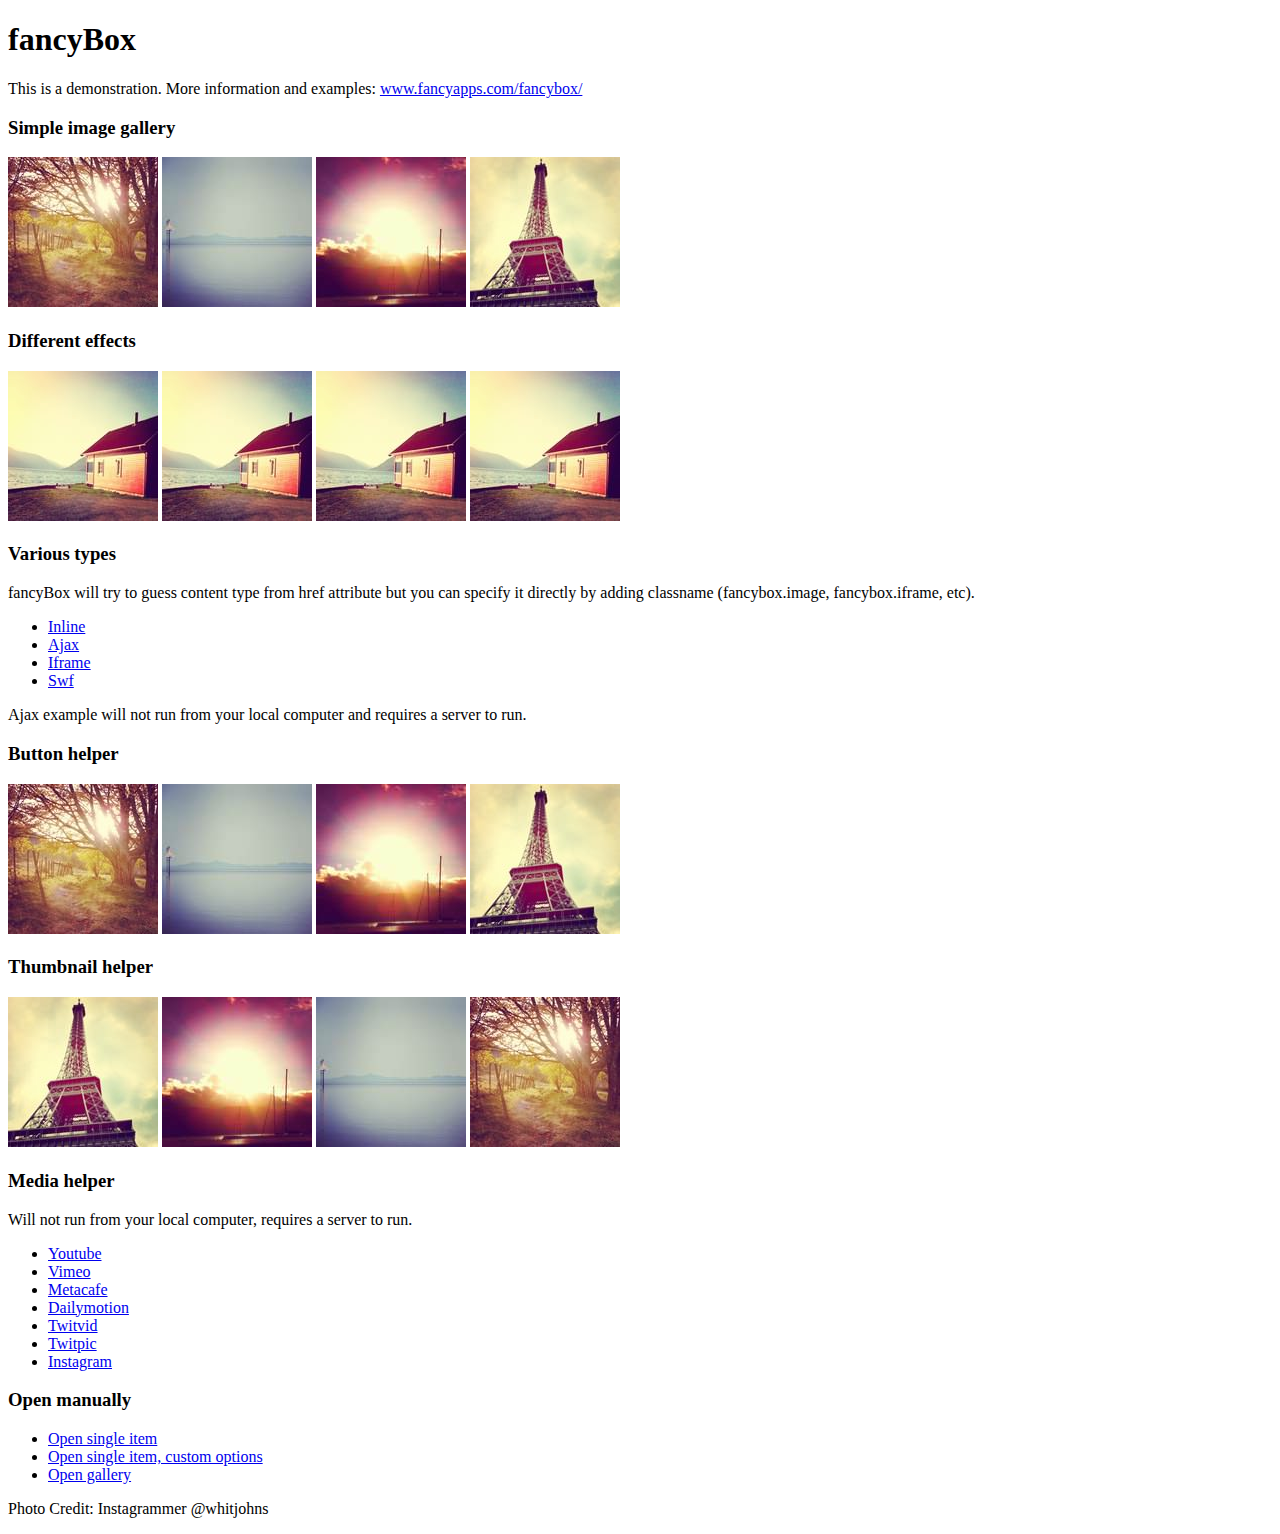
<file: webapp/WEB-INF/assets/plugins/fancybox/demo/index.html>
<!DOCTYPE html>
<html>
<head>
	<title>fancyBox - Fancy jQuery Lightbox Alternative | Demonstration</title>
	<meta http-equiv="Content-Type" content="text/html; charset=UTF-8" />

	<!-- Add jQuery library -->
	<script type="text/javascript" src="../lib/jquery-1.8.2.min.js"></script>

	<!-- Add mousewheel plugin (this is optional) -->
	<script type="text/javascript" src="../lib/jquery.mousewheel-3.0.6.pack.js"></script>

	<!-- Add fancyBox main JS and CSS files -->
	<script type="text/javascript" src="../source/jquery.fancybox.js?v=2.1.3"></script>
	<link rel="stylesheet" type="text/css" href="../source/jquery.fancybox.css?v=2.1.2" media="screen" />

	<!-- Add Button helper (this is optional) -->
	<link rel="stylesheet" type="text/css" href="../source/helpers/jquery.fancybox-buttons.css?v=1.0.5" />
	<script type="text/javascript" src="../source/helpers/jquery.fancybox-buttons.js?v=1.0.5"></script>

	<!-- Add Thumbnail helper (this is optional) -->
	<link rel="stylesheet" type="text/css" href="../source/helpers/jquery.fancybox-thumbs.css?v=1.0.7" />
	<script type="text/javascript" src="../source/helpers/jquery.fancybox-thumbs.js?v=1.0.7"></script>

	<!-- Add Media helper (this is optional) -->
	<script type="text/javascript" src="../source/helpers/jquery.fancybox-media.js?v=1.0.5"></script>

	<script type="text/javascript">
		$(document).ready(function() {
			/*
			 *  Simple image gallery. Uses default settings
			 */

			$('.fancybox').fancybox();

			/*
			 *  Different effects
			 */

			// Change title type, overlay closing speed
			$(".fancybox-effects-a").fancybox({
				helpers: {
					title : {
						type : 'outside'
					},
					overlay : {
						speedOut : 0
					}
				}
			});

			// Disable opening and closing animations, change title type
			$(".fancybox-effects-b").fancybox({
				openEffect  : 'none',
				closeEffect	: 'none',

				helpers : {
					title : {
						type : 'over'
					}
				}
			});

			// Set custom style, close if clicked, change title type and overlay color
			$(".fancybox-effects-c").fancybox({
				wrapCSS    : 'fancybox-custom',
				closeClick : true,

				openEffect : 'none',

				helpers : {
					title : {
						type : 'inside'
					},
					overlay : {
						css : {
							'background' : 'rgba(238,238,238,0.85)'
						}
					}
				}
			});

			// Remove padding, set opening and closing animations, close if clicked and disable overlay
			$(".fancybox-effects-d").fancybox({
				padding: 0,

				openEffect : 'elastic',
				openSpeed  : 150,

				closeEffect : 'elastic',
				closeSpeed  : 150,

				closeClick : true,

				helpers : {
					overlay : null
				}
			});

			/*
			 *  Button helper. Disable animations, hide close button, change title type and content
			 */

			$('.fancybox-buttons').fancybox({
				openEffect  : 'none',
				closeEffect : 'none',

				prevEffect : 'none',
				nextEffect : 'none',

				closeBtn  : false,

				helpers : {
					title : {
						type : 'inside'
					},
					buttons	: {}
				},

				afterLoad : function() {
					this.title = 'Image ' + (this.index + 1) + ' of ' + this.group.length + (this.title ? ' - ' + this.title : '');
				}
			});


			/*
			 *  Thumbnail helper. Disable animations, hide close button, arrows and slide to next gallery item if clicked
			 */

			$('.fancybox-thumbs').fancybox({
				prevEffect : 'none',
				nextEffect : 'none',

				closeBtn  : false,
				arrows    : false,
				nextClick : true,

				helpers : {
					thumbs : {
						width  : 50,
						height : 50
					}
				}
			});

			/*
			 *  Media helper. Group items, disable animations, hide arrows, enable media and button helpers.
			*/
			$('.fancybox-media')
				.attr('rel', 'media-gallery')
				.fancybox({
					openEffect : 'none',
					closeEffect : 'none',
					prevEffect : 'none',
					nextEffect : 'none',

					arrows : false,
					helpers : {
						media : {},
						buttons : {}
					}
				});

			/*
			 *  Open manually
			 */

			$("#fancybox-manual-a").click(function() {
				$.fancybox.open('1_b.jpg');
			});

			$("#fancybox-manual-b").click(function() {
				$.fancybox.open({
					href : 'iframe.html',
					type : 'iframe',
					padding : 5
				});
			});

			$("#fancybox-manual-c").click(function() {
				$.fancybox.open([
					{
						href : '1_b.jpg',
						title : 'My title'
					}, {
						href : '2_b.jpg',
						title : '2nd title'
					}, {
						href : '3_b.jpg'
					}
				], {
					helpers : {
						thumbs : {
							width: 75,
							height: 50
						}
					}
				});
			});


		});
	</script>
	<style type="text/css">
		.fancybox-custom .fancybox-skin {
			box-shadow: 0 0 50px #222;
		}
	</style>
</head>
<body>
	<h1>fancyBox</h1>

	<p>This is a demonstration. More information and examples: <a href="http://fancyapps.com/fancybox/">www.fancyapps.com/fancybox/</a></p>

	<h3>Simple image gallery</h3>
	<p>
		<a class="fancybox" href="1_b.jpg" data-fancybox-group="gallery" title="Lorem ipsum dolor sit amet"><img src="1_s.jpg" alt="" /></a>

		<a class="fancybox" href="2_b.jpg" data-fancybox-group="gallery" title="Etiam quis mi eu elit temp"><img src="2_s.jpg" alt="" /></a>

		<a class="fancybox" href="3_b.jpg" data-fancybox-group="gallery" title="Cras neque mi, semper leon"><img src="3_s.jpg" alt="" /></a>

		<a class="fancybox" href="4_b.jpg" data-fancybox-group="gallery" title="Sed vel sapien vel sem uno"><img src="4_s.jpg" alt="" /></a>
	</p>

	<h3>Different effects</h3>
	<p>
		<a class="fancybox-effects-a" href="5_b.jpg" title="Lorem ipsum dolor sit amet, consectetur adipiscing elit"><img src="5_s.jpg" alt="" /></a>

		<a class="fancybox-effects-b" href="5_b.jpg" title="Lorem ipsum dolor sit amet, consectetur adipiscing elit"><img src="5_s.jpg" alt="" /></a>

		<a class="fancybox-effects-c" href="5_b.jpg" title="Lorem ipsum dolor sit amet, consectetur adipiscing elit"><img src="5_s.jpg" alt="" /></a>

		<a class="fancybox-effects-d" href="5_b.jpg" title="Lorem ipsum dolor sit amet, consectetur adipiscing elit"><img src="5_s.jpg" alt="" /></a>
	</p>

	<h3>Various types</h3>
	<p>
		fancyBox will try to guess content type from href attribute but you can specify it directly by adding classname (fancybox.image, fancybox.iframe, etc).
	</p>
	<ul>
		<li><a class="fancybox" href="#inline1" title="Lorem ipsum dolor sit amet">Inline</a></li>
		<li><a class="fancybox fancybox.ajax" href="ajax.txt">Ajax</a></li>
		<li><a class="fancybox fancybox.iframe" href="iframe.html">Iframe</a></li>
		<li><a class="fancybox" href="http://www.adobe.com/jp/events/cs3_web_edition_tour/swfs/perform.swf">Swf</a></li>
	</ul>

	<div id="inline1" style="width:400px;display: none;">
		<h3>Etiam quis mi eu elit</h3>
		<p>
			Lorem ipsum dolor sit amet, consectetur adipiscing elit. Etiam quis mi eu elit tempor facilisis id et neque. Nulla sit amet sem sapien. Vestibulum imperdiet porta ante ac ornare. Nulla et lorem eu nibh adipiscing ultricies nec at lacus. Cras laoreet ultricies sem, at blandit mi eleifend aliquam. Nunc enim ipsum, vehicula non pretium varius, cursus ac tortor. Vivamus fringilla congue laoreet. Quisque ultrices sodales orci, quis rhoncus justo auctor in. Phasellus dui eros, bibendum eu feugiat ornare, faucibus eu mi. Nunc aliquet tempus sem, id aliquam diam varius ac. Maecenas nisl nunc, molestie vitae eleifend vel, iaculis sed magna. Aenean tempus lacus vitae orci posuere porttitor eget non felis. Donec lectus elit, aliquam nec eleifend sit amet, vestibulum sed nunc.
		</p>
	</div>

	<p>
		Ajax example will not run from your local computer and requires a server to run.
	</p>

	<h3>Button helper</h3>
	<p>
		<a class="fancybox-buttons" data-fancybox-group="button" href="1_b.jpg"><img src="1_s.jpg" alt="" /></a>

		<a class="fancybox-buttons" data-fancybox-group="button" href="2_b.jpg"><img src="2_s.jpg" alt="" /></a>

		<a class="fancybox-buttons" data-fancybox-group="button" href="3_b.jpg"><img src="3_s.jpg" alt="" /></a>

		<a class="fancybox-buttons" data-fancybox-group="button" href="4_b.jpg"><img src="4_s.jpg" alt="" /></a>
	</p>

	<h3>Thumbnail helper</h3>
	<p>
		<a class="fancybox-thumbs" data-fancybox-group="thumb" href="4_b.jpg"><img src="4_s.jpg" alt="" /></a>

		<a class="fancybox-thumbs" data-fancybox-group="thumb" href="3_b.jpg"><img src="3_s.jpg" alt="" /></a>

		<a class="fancybox-thumbs" data-fancybox-group="thumb" href="2_b.jpg"><img src="2_s.jpg" alt="" /></a>

		<a class="fancybox-thumbs" data-fancybox-group="thumb" href="1_b.jpg"><img src="1_s.jpg" alt="" /></a>
	</p>

	<h3>Media helper</h3>
	<p>
		Will not run from your local computer, requires a server to run.
	</p>

	<ul>
		<li><a class="fancybox-media" href="http://www.youtube.com/watch?v=opj24KnzrWo">Youtube</a></li>
		<li><a class="fancybox-media" href="http://vimeo.com/25634903">Vimeo</a></li>
		<li><a class="fancybox-media" href="http://www.metacafe.com/watch/7635964/">Metacafe</a></li>
		<li><a class="fancybox-media" href="http://www.dailymotion.com/video/xoeylt_electric-guest-this-head-i-hold_music">Dailymotion</a></li>
		<li><a class="fancybox-media" href="http://twitvid.com/QY7MD">Twitvid</a></li>
		<li><a class="fancybox-media" href="http://twitpic.com/7p93st">Twitpic</a></li>
		<li><a class="fancybox-media" href="http://instagr.am/p/IejkuUGxQn">Instagram</a></li>
	</ul>

	<h3>Open manually</h3>
	<ul>
		<li><a id="fancybox-manual-a" href="javascript:;">Open single item</a></li>
		<li><a id="fancybox-manual-b" href="javascript:;">Open single item, custom options</a></li>
		<li><a id="fancybox-manual-c" href="javascript:;">Open gallery</a></li>
	</ul>

	<p>
		Photo Credit: Instagrammer @whitjohns
	</p>
</body>
</html>
</file>
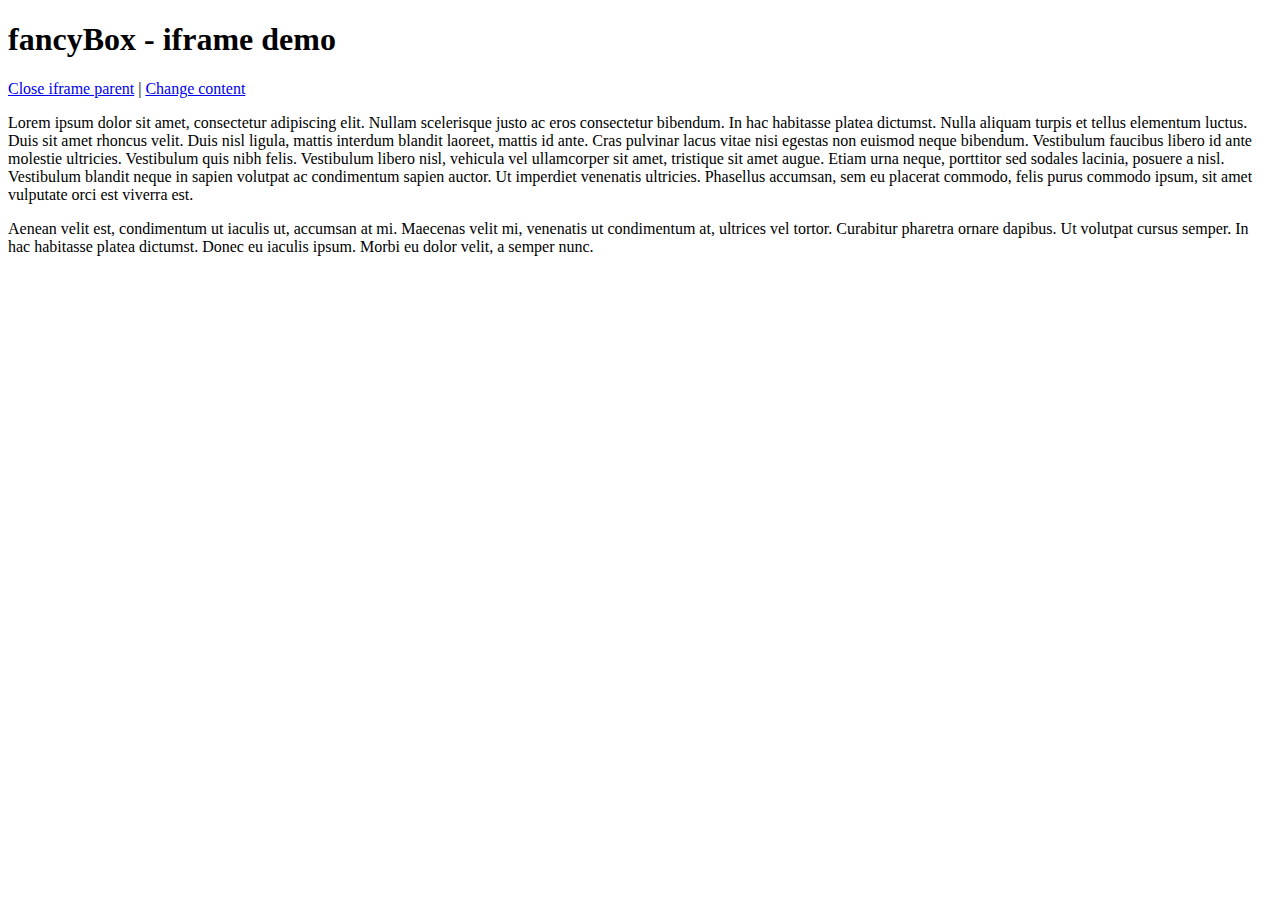
<file: webapp/WEB-INF/assets/plugins/fancybox/demo/iframe.html>
<!DOCTYPE html>
<html>
<head>
	<title>fancyBox - iframe demo</title>
	<meta http-equiv="Content-Type" content="text/html; charset=UTF-8" />
</head>
<body>
	<h1>fancyBox - iframe demo</h1>

	<p>
		<a href="javascript:parent.jQuery.fancybox.close();">Close iframe parent</a>

		|

		<a href="javascript:parent.jQuery.fancybox.open({href : '1_b.jpg', title : 'My title'});">Change content</a>
	</p>

	<p>
		Lorem ipsum dolor sit amet, consectetur adipiscing elit. Nullam scelerisque justo ac eros consectetur bibendum. In hac habitasse platea dictumst. Nulla aliquam turpis et tellus elementum luctus. Duis sit amet rhoncus velit. Duis nisl ligula, mattis interdum blandit laoreet, mattis id ante. Cras pulvinar lacus vitae nisi egestas non euismod neque bibendum. Vestibulum faucibus libero id ante molestie ultricies. Vestibulum quis nibh felis. Vestibulum libero nisl, vehicula vel ullamcorper sit amet, tristique sit amet augue. Etiam urna neque, porttitor sed sodales lacinia, posuere a nisl. Vestibulum blandit neque in sapien volutpat ac condimentum sapien auctor. Ut imperdiet venenatis ultricies. Phasellus accumsan, sem eu placerat commodo, felis purus commodo ipsum, sit amet vulputate orci est viverra est.
	</p>

	<p>
		Aenean velit est, condimentum ut iaculis ut, accumsan at mi. Maecenas velit mi, venenatis ut condimentum at, ultrices vel tortor. Curabitur pharetra ornare dapibus. Ut volutpat cursus semper. In hac habitasse platea dictumst. Donec eu iaculis ipsum. Morbi eu dolor velit, a semper nunc.
	</p>
</body>
</html>
</file>
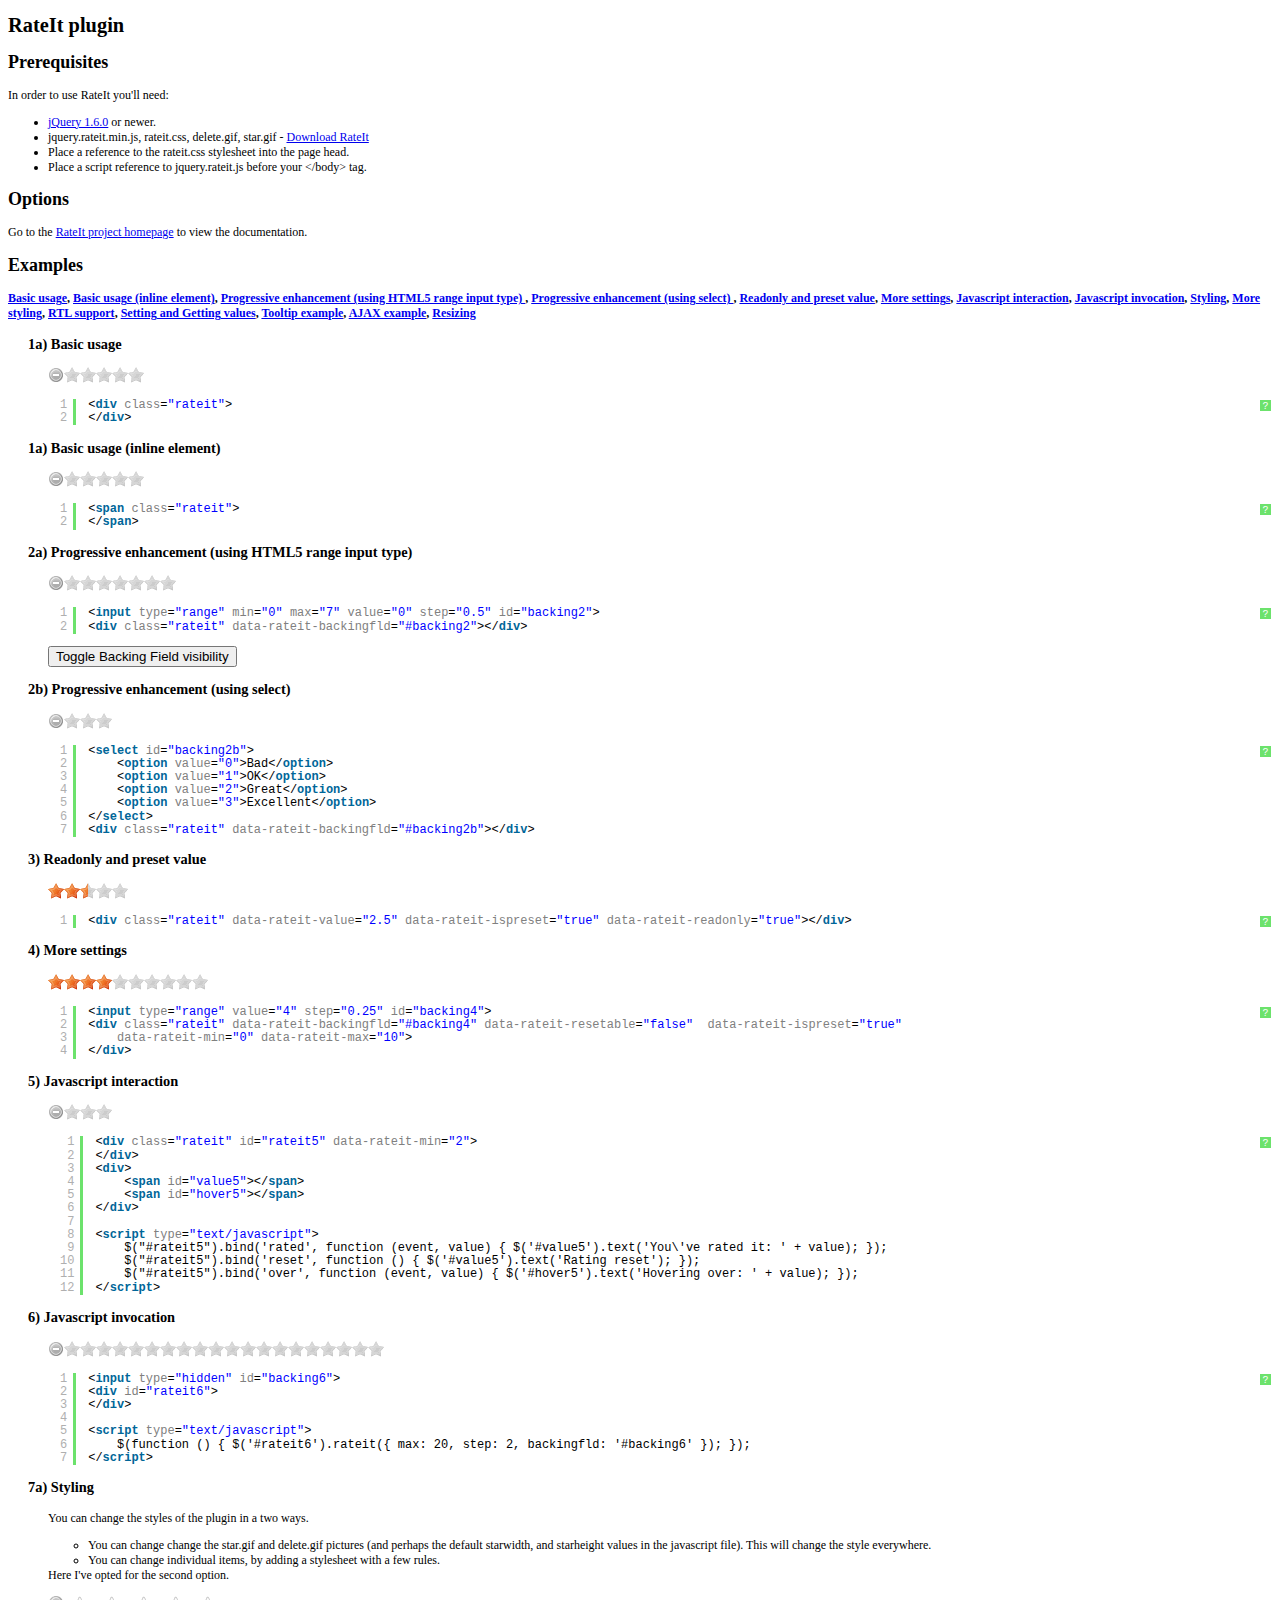
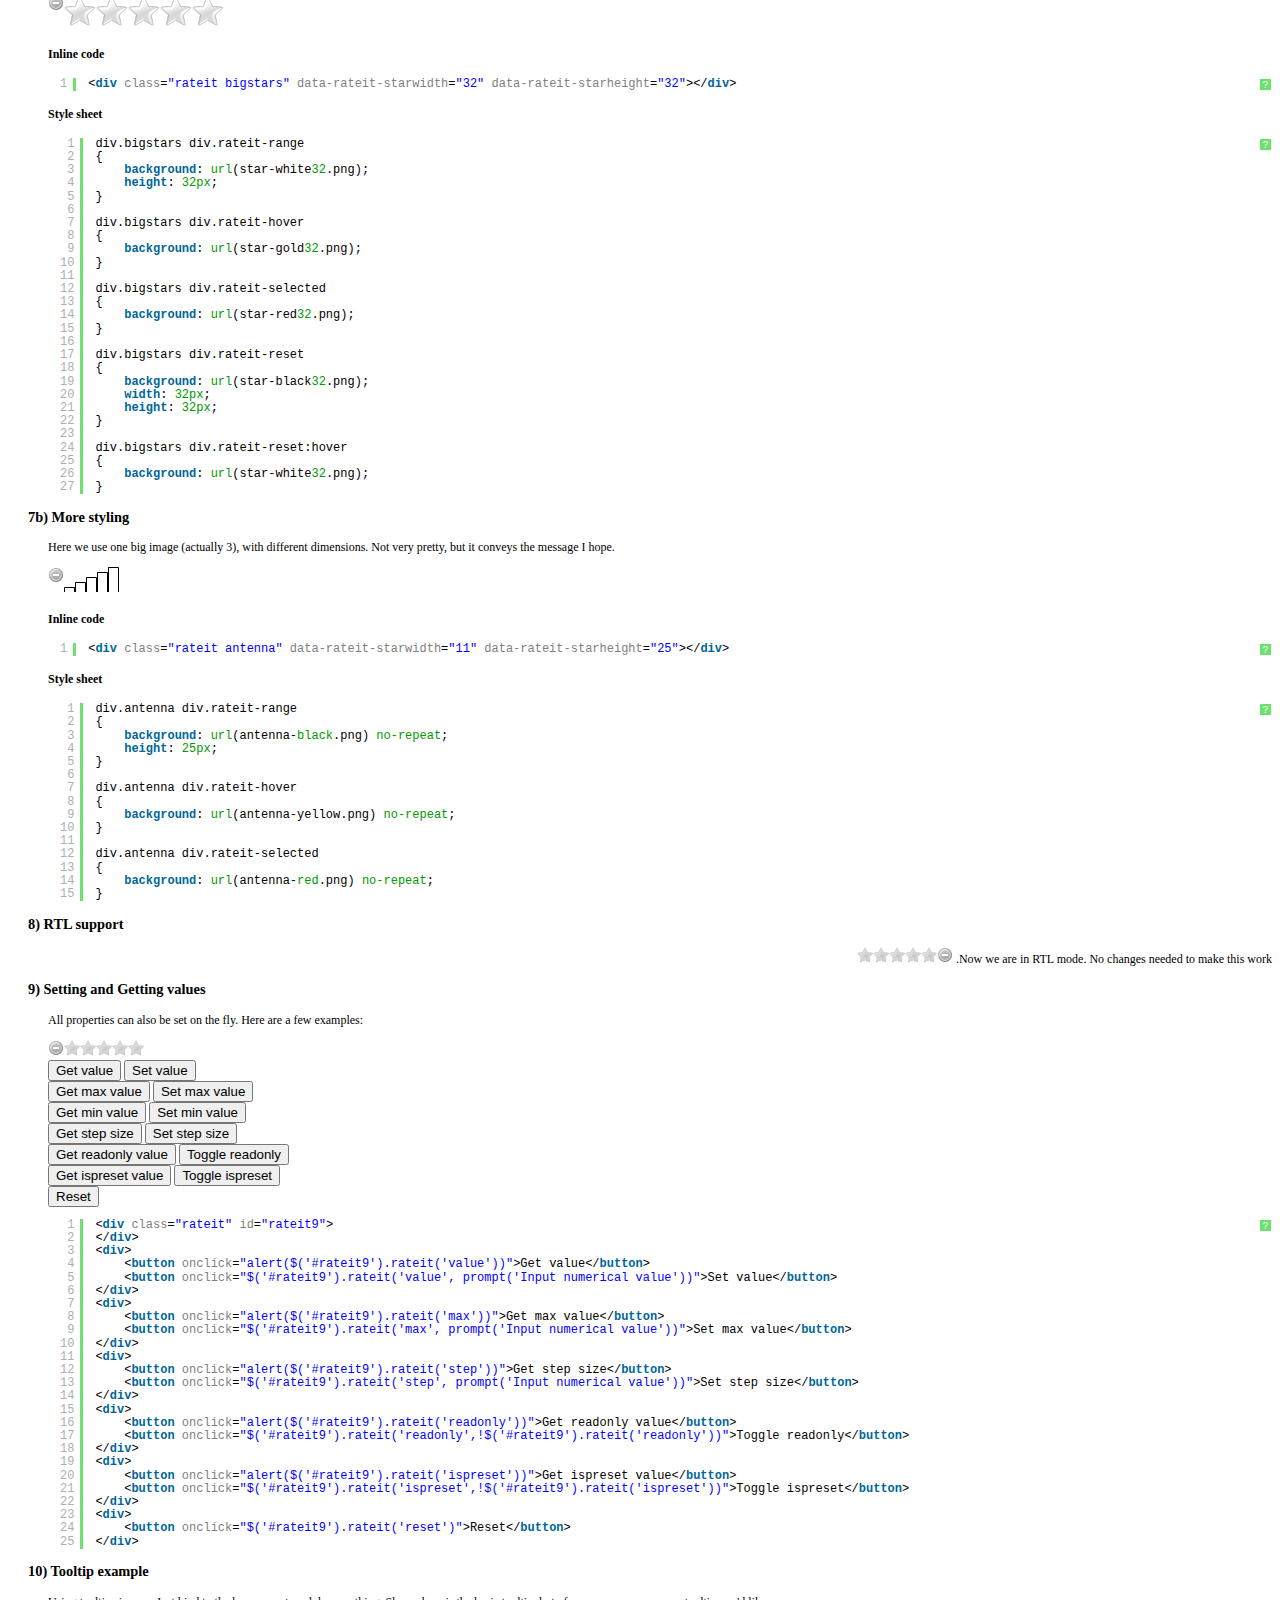
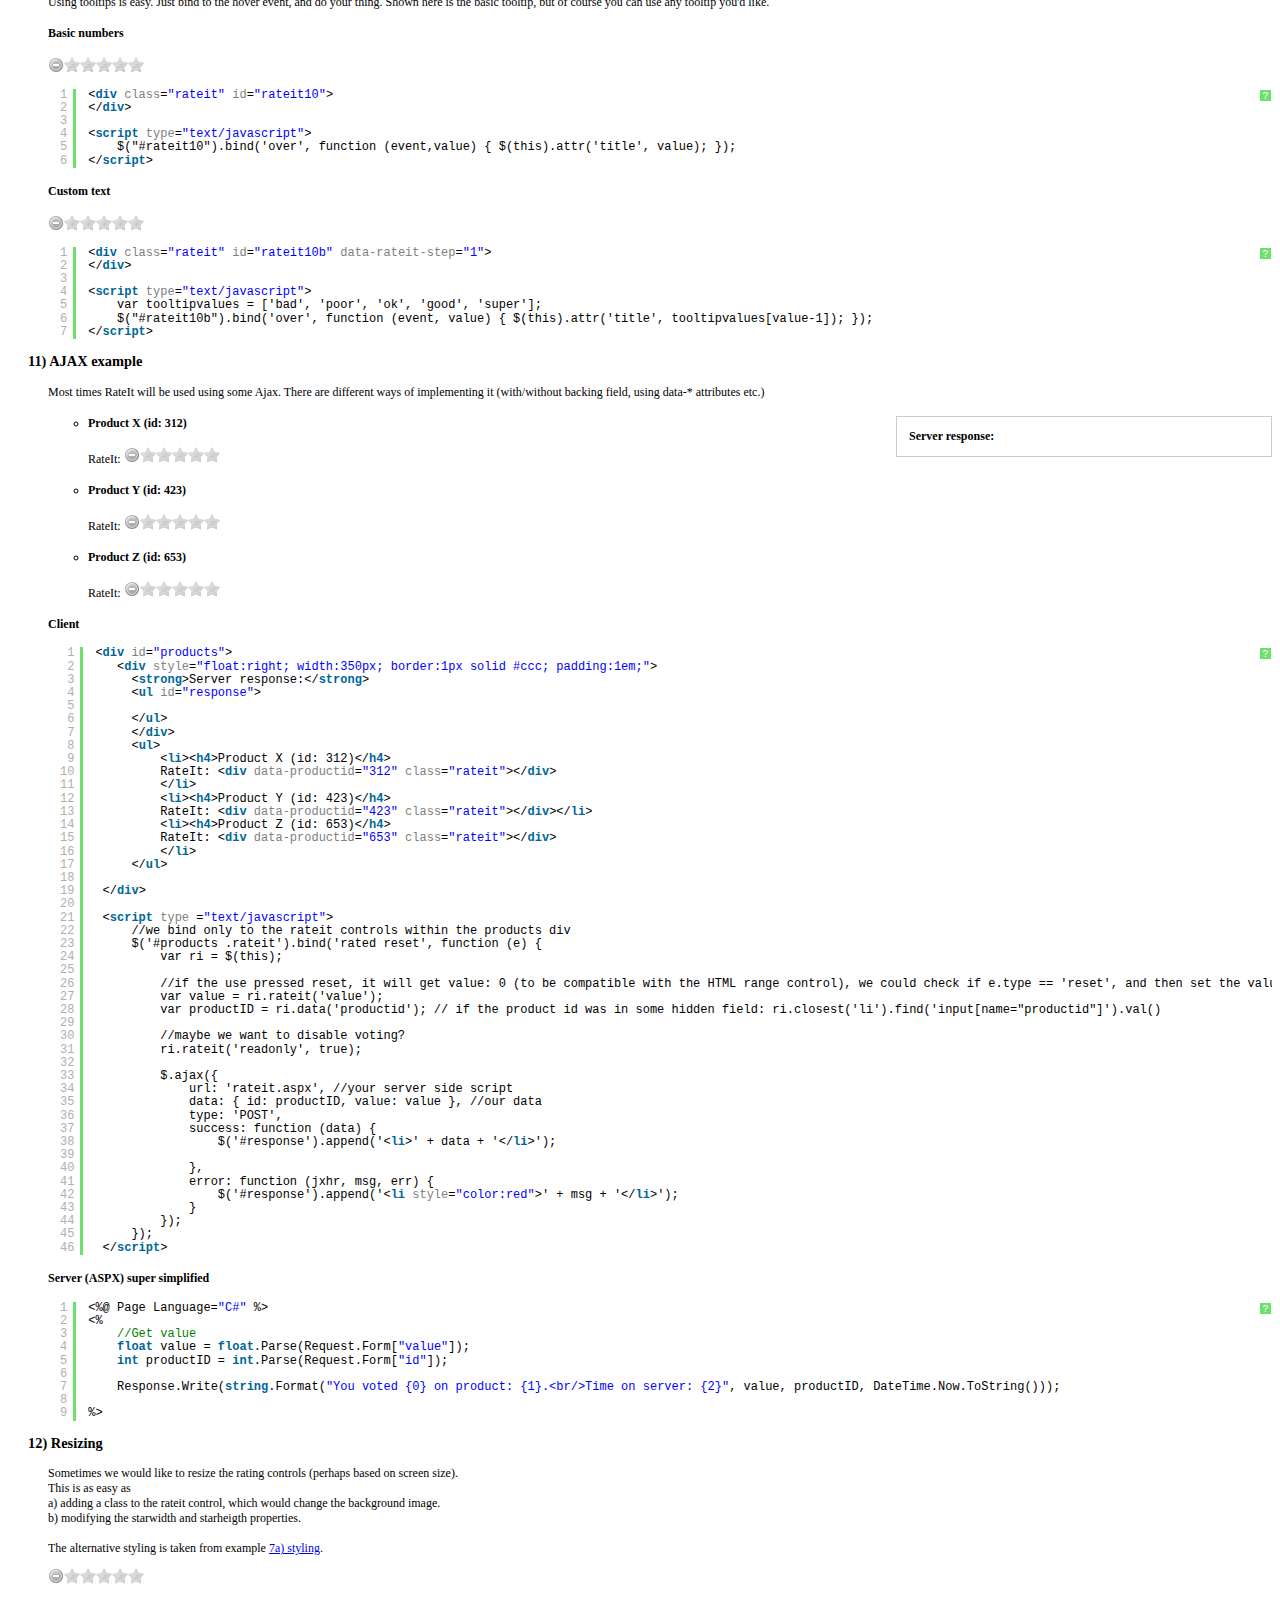
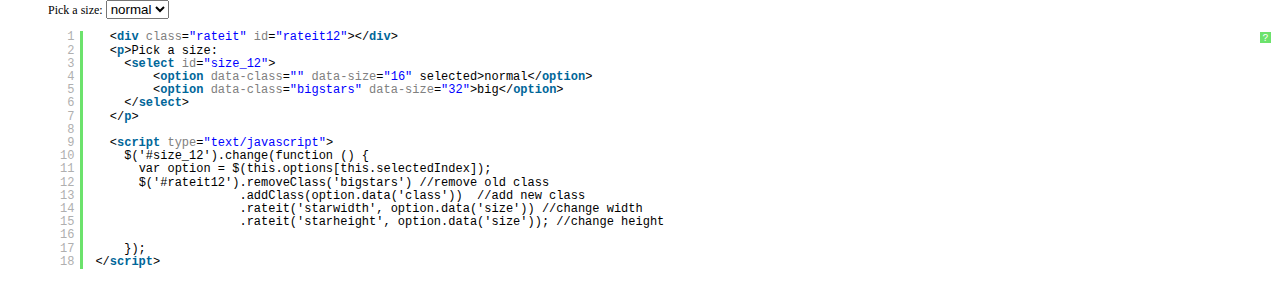
<file: webapp/WEB-INF/assets/plugins/rateit/example/example.htm>
<!DOCTYPE html>
<html>
<head>
    <title>RateIt</title>
    <link href="../src/rateit.css" rel="stylesheet" type="text/css">

    <script src="http://ajax.googleapis.com/ajax/libs/jquery/1.10.2/jquery.min.js" type="text/javascript"></script>

    <style>
        body
        {
            font-family: Tahoma;
            font-size: 12px;
        }
        h1
        {
            font-size: 1.7em;
        }
        h2
        {
            font-size: 1.5em;
        }
        h3
        {
            font-size: 1.2em;
        }
        ul.nostyle
        {
            list-style: none;
        }
        ul.nostyle h3
        {
            margin-left: -20px;
        }
    </style>
    <!-- alternative styles -->
    <link href="content/bigstars.css" rel="stylesheet" type="text/css">
    <link href="content/antenna.css" rel="stylesheet" type="text/css">
    <!-- syntax highlighter -->
    <link href="sh/shCore.css" rel="stylesheet" type="text/css">
    <link href="sh/shCoreDefault.css" rel="stylesheet" type="text/css">
</head>
<body>
    <h1>
        RateIt plugin</h1>
    <h2>
        Prerequisites</h2>
    <p>
        In order to use RateIt you'll need:
        <ul>
            <li><a target="_blank" href="http://www.jquery.com">jQuery 1.6.0</a> or newer.</li>
            <li>jquery.rateit.min.js, rateit.css, delete.gif, star.gif - <a href="http://rateit.codeplex.com/releases">
                Download RateIt</a></li>
            <li>Place a reference to the rateit.css stylesheet into the page head.</li>
            <li>Place a script reference to jquery.rateit.js before your &lt;/body&gt; tag.
            </li>
        </ul>
    </p>
    <h2>
        Options</h2>
    Go to the <a href="http://rateit.codeplex.com">RateIt project homepage</a> to view
    the documentation.
    <h2>
        Examples</h2>
    <div style="font-weight: bold">
        <span id="toc"></span>
    </div>
    <ul class="nostyle" id="examples">
        <li id="ex_a1">
            <h3>
                1a) Basic usage</h3>
            <div class="rateit">
            </div>
            <pre class="brush: xml">
            &lt;div class="rateit">
            &lt;/div>
            </pre>
        </li>
          <li id="ex_1b">
            <h3>
                1a) Basic usage (inline element)</h3>
            <span class="rateit">
            </span>
            <pre class="brush: xml">
            &lt;span class="rateit">
            &lt;/span>
            </pre>
        </li>
        <li id="ex_2a">
            <h3>
                2a) Progressive enhancement (using HTML5 range input type)
            </h3>
            <input type="range" min="0" max="7" value="0" step="0.5" id="backing2">
            <div class="rateit" data-rateit-backingfld="#backing2">
            </div>
            <pre class="brush: xml">
            &lt;input type="range" min="0" max="7" value="0" step="0.5" id="backing2">
            &lt;div class="rateit" data-rateit-backingfld="#backing2">&lt;/div>
            </pre>
            <button onclick="$('#backing2').toggle()">
                Toggle Backing Field visibility</button>
        </li>
        <li id="ex_2b">
            <h3>
                2b) Progressive enhancement (using select)
            </h3>
            <select id="backing2b">
                <option value="0">Bad</option>
                <option value="1">OK</option>
                <option value="2">Great</option>
                <option value="3">Excellent</option>
            </select>
            <div class="rateit" data-rateit-backingfld="#backing2b">
            </div>
            <pre class="brush: xml">
            &lt;select id="backing2b">
                &lt;option value="0">Bad&lt;/option>
                &lt;option value="1">OK&lt;/option>
                &lt;option value="2">Great&lt;/option>
                &lt;option value="3">Excellent&lt;/option>
            &lt;/select>
            &lt;div class="rateit" data-rateit-backingfld="#backing2b">&lt;/div>
            </pre>
        </li>
        <li id="ex_3">
            <h3>
                3) Readonly and preset value</h3>
            <div class="rateit" data-rateit-value="2.5" data-rateit-ispreset="true" data-rateit-readonly="true">
            </div>
            <pre class="brush: xml">
                &lt;div class="rateit" data-rateit-value="2.5" data-rateit-ispreset="true" data-rateit-readonly="true">&lt;/div>
            </pre>
        </li>
        <li id="ex_4">
            <h3>
                4) More settings</h3>
            <input type="range" value="4" step="0.25" id="backing4">
            <div class="rateit" data-rateit-backingfld="#backing4" data-rateit-resetable="false" data-rateit-ispreset="true"
                data-rateit-min="0" data-rateit-max="10">
            </div>
            <pre class="brush: xml">
            &lt;input type="range" value="4" step="0.25" id="backing4">
            &lt;div class="rateit" data-rateit-backingfld="#backing4" data-rateit-resetable="false"  data-rateit-ispreset="true"
                data-rateit-min="0" data-rateit-max="10">
            &lt;/div>

            </pre>
        </li>
        <li id="ex_5">
            <h3>
                5) Javascript interaction</h3>
            <div class="rateit" id="rateit5" data-rateit-min="2">
            </div>
            <div>
                <span id="value5"></span><span id="hover5"></span>
            </div>

            <script type="text/javascript">
                $("#rateit5").bind('rated', function (event, value) { $('#value5').text('You\'ve rated it: ' + value); });
                $("#rateit5").bind('reset', function () { $('#value5').text('Rating reset'); });
                $("#rateit5").bind('over', function (event, value) { $('#hover5').text('Hovering over: ' + value); });
            </script>

            <pre class="brush: xml">
            &lt;div class="rateit" id="rateit5" data-rateit-min="2">
            &lt;/div>
            &lt;div>
                &lt;span id="value5">&lt;/span>
                &lt;span id="hover5">&lt;/span>
            &lt;/div>

            &lt;script type="text/javascript">
                $("#rateit5").bind('rated', function (event, value) { $('#value5').text('You\'ve rated it: ' + value); });
                $("#rateit5").bind('reset', function () { $('#value5').text('Rating reset'); });
                $("#rateit5").bind('over', function (event, value) { $('#hover5').text('Hovering over: ' + value); });
            &lt;/script>            
            </pre>
        </li>
        <li id="ex_6">
            <h3>
                6) Javascript invocation</h3>
            <input type="hidden" id="backing6">
            <div id="rateit6">
            </div>

            <script type="text/javascript">
                $(function () { $('#rateit6').rateit({ max: 20, step: 2, backingfld: '#backing6' }); });
            </script>

            <pre class="brush: xml">
            &lt;input type="hidden" id="backing6">
            &lt;div id="rateit6">
            &lt;/div>

            &lt;script type="text/javascript">
                $(function () { $('#rateit6').rateit({ max: 20, step: 2, backingfld: '#backing6' }); });
            &lt;/script>
            </pre>
        </li>
        <li id="ex_7a">
            <h3>
                7a) Styling</h3>
            <p>
                You can change the styles of the plugin in a two ways.
                <ul>
                    <li>You can change change the star.gif and delete.gif pictures (and perhaps the default
                        starwidth, and starheight values in the javascript file). This will change the style
                        everywhere.</li>
                    <li>You can change individual items, by adding a stylesheet with a few rules.</li>
                </ul>
                Here I've opted for the second option.
            </p>
            <div class="rateit bigstars" data-rateit-starwidth="32" data-rateit-starheight="32">
            </div>
            <h4>
                Inline code</h4>
            <pre class="brush: xml">
            &lt;div class="rateit bigstars" data-rateit-starwidth="32" data-rateit-starheight="32">&lt;/div>
            </pre>
            <h4>
                Style sheet</h4>
            <pre class="brush: css">
            div.bigstars div.rateit-range
            {
                background: url(star-white32.png);
                height: 32px;
            }

            div.bigstars div.rateit-hover
            {
                background: url(star-gold32.png);
            }

            div.bigstars div.rateit-selected
            {
                background: url(star-red32.png);
            }

            div.bigstars div.rateit-reset
            {
                background: url(star-black32.png);
                width: 32px;
                height: 32px;
            }

            div.bigstars div.rateit-reset:hover
            {
                background: url(star-white32.png);
            }
            </pre>
        </li>
        <li id="ex_7b">
            <h3>
                7b) More styling</h3>
            <p>
                Here we use one big image (actually 3), with different dimensions. Not very pretty,
                but it conveys the message I hope.</p>
            <div class="rateit antenna" data-rateit-starwidth="11" data-rateit-starheight="25">
            </div>
            <h4>
                Inline code</h4>
            <pre class="brush: xml">
&lt;div class="rateit antenna" data-rateit-starwidth="11" data-rateit-starheight="25">&lt;/div>            
            </pre>
            <h4>
                Style sheet</h4>
            <pre class="brush: css">
div.antenna div.rateit-range
{
    background: url(antenna-black.png) no-repeat;
    height: 25px;
}

div.antenna div.rateit-hover
{
    background: url(antenna-yellow.png) no-repeat;
}

div.antenna div.rateit-selected
{
    background: url(antenna-red.png) no-repeat;
}            
            </pre>
        </li>
        <li id="ex_8">
            <h3>
                8) RTL support</h3>
            <div style="direction: rtl">
                Now we are in RTL mode. No changes needed to make this work.
                <div class="rateit">
                </div>
            </div>
        </li>
        <li id="ex_9">
            <h3>
                9) Setting and Getting values</h3>
            <p>
                All properties can also be set on the fly. Here are a few examples:</p>
            <div class="rateit" id="rateit9">
            </div>
            <div>
                <button onclick="alert($('#rateit9').rateit('value'))">
                    Get value</button>
                <button onclick="$('#rateit9').rateit('value', prompt('Input numerical value'))">
                    Set value</button>
            </div>
            <div>
                <button onclick="alert($('#rateit9').rateit('max'))">
                    Get max value</button>
                <button onclick="$('#rateit9').rateit('max', prompt('Input numerical value'))">
                    Set max value</button>
            </div>
             <div>
                <button onclick="alert($('#rateit9').rateit('min'))">
                    Get min value</button>
                <button onclick="$('#rateit9').rateit('min', prompt('Input numerical value'))">
                    Set min value</button>
            </div>
            <div>
                <button onclick="alert($('#rateit9').rateit('step'))">
                    Get step size</button>
                <button onclick="$('#rateit9').rateit('step', prompt('Input numerical value'))">
                    Set step size</button>
            </div>
            <div>
                <button onclick="alert($('#rateit9').rateit('readonly'))">
                    Get readonly value</button>
                <button onclick="$('#rateit9').rateit('readonly',!$('#rateit9').rateit('readonly'))">
                    Toggle readonly</button>
            </div>
            <div>
                <button onclick="alert($('#rateit9').rateit('ispreset'))">
                    Get ispreset value</button>
                <button onclick="$('#rateit9').rateit('ispreset',!$('#rateit9').rateit('ispreset'))">
                    Toggle ispreset</button>
            </div>
          <div>
            <button onclick="$('#rateit9').rateit('reset')">
              Reset
            </button>
          </div>


            <pre class="brush: xml">
	            &lt;div class="rateit" id="rateit9">
                &lt;/div>
                &lt;div>
                    &lt;button onclick="alert($('#rateit9').rateit('value'))">Get value&lt;/button>
                    &lt;button onclick="$('#rateit9').rateit('value', prompt('Input numerical value'))">Set value&lt;/button>
                &lt;/div>
                &lt;div>
                    &lt;button onclick="alert($('#rateit9').rateit('max'))">Get max value&lt;/button>
                    &lt;button onclick="$('#rateit9').rateit('max', prompt('Input numerical value'))">Set max value&lt;/button>
                &lt;/div>
                &lt;div>
                    &lt;button onclick="alert($('#rateit9').rateit('step'))">Get step size&lt;/button>
                    &lt;button onclick="$('#rateit9').rateit('step', prompt('Input numerical value'))">Set step size&lt;/button>
                &lt;/div>
                &lt;div>
                    &lt;button onclick="alert($('#rateit9').rateit('readonly'))">Get readonly value&lt;/button>
                    &lt;button onclick="$('#rateit9').rateit('readonly',!$('#rateit9').rateit('readonly'))">Toggle readonly&lt;/button>
                &lt;/div>   
                &lt;div>
                    &lt;button onclick="alert($('#rateit9').rateit('ispreset'))">Get ispreset value&lt;/button>
                    &lt;button onclick="$('#rateit9').rateit('ispreset',!$('#rateit9').rateit('ispreset'))">Toggle ispreset&lt;/button>
                &lt;/div>   
                &lt;div>
                    &lt;button onclick="$('#rateit9').rateit('reset')">Reset&lt;/button>
                &lt;/div>                           
            </pre>
        </li>
        <li id="ex_10">
            <h3>
                10) Tooltip example</h3>
            <p>
                Using tooltips is easy. Just bind to the hover event, and do your thing. Shown here
                is the basic tooltip, but of course you can use any tooltip you'd like.</p>
            <h4>
                Basic numbers</h4>
            <div class="rateit" id="rateit10">
            </div>

            <script type="text/javascript">
                $("#rateit10").bind('over', function (event, value) { $(this).attr('title', value); });
            </script>

            <pre class="brush: xml">
            &lt;div class="rateit" id="rateit10">
            &lt;/div>

            &lt;script type="text/javascript">
                $("#rateit10").bind('over', function (event,value) { $(this).attr('title', value); });
            &lt;/script>       
            </pre>
            <h4>
                Custom text</h4>
            <div class="rateit" id="rateit10b" data-rateit-step="1">
            </div>

            <script type="text/javascript">
                var tooltipvalues = ['bad', 'poor', 'ok', 'good', 'super'];
                $("#rateit10b").bind('over', function (event, value) { $(this).attr('title', tooltipvalues[value - 1]); });
            </script>

            <pre class="brush: xml">
            &lt;div class="rateit" id="rateit10b" data-rateit-step="1">
            &lt;/div>

            &lt;script type="text/javascript">
                var tooltipvalues = ['bad', 'poor', 'ok', 'good', 'super'];
                $("#rateit10b").bind('over', function (event, value) { $(this).attr('title', tooltipvalues[value-1]); });
            &lt;/script>
            </pre>
        </li>
        <li id="ex_11">
            <h3>
                11) AJAX example</h3>
            <p>
                Most times RateIt will be used using some Ajax. There are different ways of implementing
                it (with/without backing field, using data-* attributes etc.)</p>
            <div id="products">
                <div style="float: right; width: 350px; border: 1px solid #ccc; padding: 1em;">
                    <strong>Server response:</strong>
                    <ul id="response">
                    </ul>
                </div>
                <ul>
                    <li>
                        <h4>
                            Product X (id: 312)</h4>
                        RateIt:
                        <div data-productid="312" class="rateit">
                        </div>
                    </li>
                    <li>
                        <h4>
                            Product Y (id: 423)</h4>
                        RateIt:
                        <div data-productid="423" class="rateit">
                        </div>
                    </li>
                    <li>
                        <h4>
                            Product Z (id: 653)</h4>
                        RateIt:
                        <div data-productid="653" class="rateit">
                        </div>
                    </li>
                </ul>
            </div>

            <script type="text/javascript">
                //we bind only to the rateit controls within the products div
                $('#products .rateit').bind('rated reset', function (e) {
                    var ri = $(this);

                    //if the use pressed reset, it will get value: 0 (to be compatible with the HTML range control), we could check if e.type == 'reset', and then set the value to  null .
                    var value = ri.rateit('value');
                    var productID = ri.data('productid'); // if the product id was in some hidden field: ri.closest('li').find('input[name="productid"]').val()

                    //maybe we want to disable voting?
                    ri.rateit('readonly', true);

                    $.ajax({
                        url: 'rateit.aspx', //your server side script
                        data: { id: productID, value: value }, //our data
                        type: 'POST',
                        success: function (data) {
                            $('#response').append('<li>' + data + '</li>');

                        },
                        error: function (jxhr, msg, err) {
                            $('#response').append('<li style="color:red">' + msg + '</li>');
                        }
                    });
                });
            </script>

            <h4>
                Client</h4>
            <pre class="brush: xml">
           &lt;div id="products">
              &lt;div style="float:right; width:350px; border:1px solid #ccc; padding:1em;">
                &lt;strong>Server response:&lt;/strong>
                &lt;ul id="response">
                
                &lt;/ul>
                &lt;/div>
                &lt;ul>
                    &lt;li>&lt;h4>Product X (id: 312)&lt;/h4>
                    RateIt: &lt;div data-productid="312" class="rateit">&lt;/div>
                    &lt;/li>
                    &lt;li>&lt;h4>Product Y (id: 423)&lt;/h4>
                    RateIt: &lt;div data-productid="423" class="rateit">&lt;/div>&lt;/li>
                    &lt;li>&lt;h4>Product Z (id: 653)&lt;/h4>
                    RateIt: &lt;div data-productid="653" class="rateit">&lt;/div>
                    &lt;/li>
                &lt;/ul>
              
            &lt;/div>

            &lt;script type ="text/javascript">
                //we bind only to the rateit controls within the products div
                $('#products .rateit').bind('rated reset', function (e) {
                    var ri = $(this);

                    //if the use pressed reset, it will get value: 0 (to be compatible with the HTML range control), we could check if e.type == 'reset', and then set the value to  null .
                    var value = ri.rateit('value');
                    var productID = ri.data('productid'); // if the product id was in some hidden field: ri.closest('li').find('input[name="productid"]').val()

                    //maybe we want to disable voting?
                    ri.rateit('readonly', true);

                    $.ajax({
                        url: 'rateit.aspx', //your server side script
                        data: { id: productID, value: value }, //our data
                        type: 'POST',
                        success: function (data) {
                            $('#response').append('&lt;li>' + data + '&lt;/li>');

                        },
                        error: function (jxhr, msg, err) {
                            $('#response').append('&lt;li style="color:red">' + msg + '&lt;/li>');
                        }
                    });
                });
            &lt;/script>

             </pre>
            <h4>
                Server (ASPX) super simplified</h4>
            <pre class="brush: c-sharp">
&lt;%@ Page Language="C#" %>
&lt;%
    //Get value
    float value = float.Parse(Request.Form["value"]);
    int productID = int.Parse(Request.Form["id"]);

    Response.Write(string.Format("You voted {0} on product: {1}.&lt;br/>Time on server: {2}", value, productID, DateTime.Now.ToString()));

%>



             </pre>
        </li>

      <li id="ex_12">
        <h3>
          12) Resizing
        </h3>
        <p>
          Sometimes we would like to resize the rating controls (perhaps based on screen size). <br />
          This is as easy as<br />
          a) adding a class to the rateit control, which would change the background image.<br/>
          b) modifying the starwidth and starheigth properties.
          <br /><br />
          The alternative styling is taken from example <a href="#ex_7a">7a) styling</a>.
        </p>

        <div class="rateit" id="rateit12">
        </div>
        <p>Pick a size: <select id="size_12"><option data-class="" data-size="16" selected>normal</option><option data-class="bigstars" data-size="32">big</option></select></p>

        <script type="text/javascript">
          $('#size_12').change(function () {
            var option = $(this.options[this.selectedIndex]);
            $('#rateit12').removeClass('bigstars')
                          .addClass(option.data('class'))
                          .rateit('starwidth', option.data('size'))
                          .rateit('starheight', option.data('size'));

          });
        </script>  
        <pre class="brush: xml">
          &lt;div class=&quot;rateit&quot; id=&quot;rateit12&quot;&gt;&lt;/div&gt;
          &lt;p&gt;Pick a size: 
            &lt;select id=&quot;size_12&quot;&gt;
                &lt;option data-class=&quot;&quot; data-size=&quot;16&quot; selected&gt;normal&lt;/option&gt;
                &lt;option data-class=&quot;bigstars&quot; data-size=&quot;32&quot;&gt;big&lt;/option&gt;
            &lt;/select&gt;
          &lt;/p&gt;

          &lt;script type=&quot;text/javascript&quot;&gt;
            $(&#39;#size_12&#39;).change(function () {
              var option = $(this.options[this.selectedIndex]);
              $(&#39;#rateit12&#39;).removeClass(&#39;bigstars&#39;) //remove old class
                            .addClass(option.data(&#39;class&#39;))  //add new class
                            .rateit(&#39;starwidth&#39;, option.data(&#39;size&#39;)) //change width
                            .rateit(&#39;starheight&#39;, option.data(&#39;size&#39;)); //change height

            });
        &lt;/script&gt;  
</pre>
      </li>
    </ul>

    <script src="../src/jquery.rateit.js" type="text/javascript"></script>

    <script>
        //build toc
        var toc = [];
        $('#examples > li').each(function (i, e) {


            if (i > 0)
                toc.push(', ');
            toc.push('<a href="#')
            toc.push(e.id)
            toc.push('">')
            var title = $(e).find('h3:first').text();
            title = title.substring(title.indexOf(')') + 2);
            toc.push(title);
            toc.push('</a>');

        });

        $('#toc').html(toc.join(''));

    </script>

    <!-- syntax highlighter -->

    <script src="sh/shCore.js" type="text/javascript"></script>

    <script src="sh/shBrushJScript.js" type="text/javascript"></script>

    <script src="sh/shBrushXml.js" type="text/javascript"></script>

    <script src="sh/shBrushCss.js" type="text/javascript"></script>

    <script src="sh/shBrushCSharp.js" type="text/javascript"></script>

    <script type="text/javascript">
        SyntaxHighlighter.all()
    </script>

</body>
</html>
</file>
<file: webapp/WEB-INF/assets/plugins/rateit/src/rateit.css>
.rateit {
    display: -moz-inline-box;
    display: inline-block;
    position: relative;
    -webkit-user-select: none;
    -khtml-user-select: none;
    -moz-user-select: none;
    -o-user-select: none;
    -ms-user-select: none;
    user-select: none;
    -webkit-touch-callout: none;
}

.rateit .rateit-range
{
    position: relative;
    display: -moz-inline-box;
    display: inline-block;
    background: url(star.gif);
    height: 16px;
    outline: none;
}

.rateit .rateit-range * {
    display:block;
}

/* for IE 6 */
* html .rateit, * html .rateit .rateit-range
{
    display: inline;
}

/* for IE 7 */
* + html .rateit, * + html .rateit .rateit-range
{
    display: inline;
}

.rateit .rateit-hover, .rateit .rateit-selected
{
    position: absolute;
    left: 0px;
}

.rateit .rateit-hover-rtl, .rateit .rateit-selected-rtl
{
    left: auto;
    right: 0px;
}

.rateit .rateit-hover
{
    background: url(star.gif) left -32px;
}

.rateit .rateit-hover-rtl
{
    background-position: right -32px;
}

.rateit .rateit-selected
{
    background: url(star.gif) left -16px;
}

.rateit .rateit-selected-rtl
{
    background-position: right -16px;
}

.rateit .rateit-preset
{
    background: url(star.gif) left -48px;
}

.rateit .rateit-preset-rtl
{
    background: url(star.gif) left -48px;
}

.rateit button.rateit-reset
{
    background: url(delete.gif) 0 0;
    width: 16px;
    height: 16px;
    display: -moz-inline-box;
    display: inline-block;
    float: left;
    outline: none;
    border:none;
    padding: 0;
}

.rateit button.rateit-reset:hover, .rateit button.rateit-reset:focus
{
    background-position: 0 -16px;
}
</file>
<file: webapp/WEB-INF/assets/plugins/rateit/example/content/bigstars.css>
/*
SOURCE: http://iconexpo.com/2008/12/free-8color-star-icons/

*/


div.bigstars div.rateit-range
{
    background: url(star-white32.png);
    height: 32px;
}

div.bigstars div.rateit-hover
{
    background: url(star-gold32.png);
}

div.bigstars div.rateit-selected
{
    background: url(star-red32.png);
}

div.bigstars div.rateit-reset
{
    background: url(star-black32.png);
    width: 32px;
    height: 32px;

}

div.bigstars div.rateit-reset:hover
{
    background: url(star-white32.png);
}
</file>
<file: webapp/WEB-INF/assets/plugins/rateit/example/content/antenna.css>
﻿div.antenna div.rateit-range
{
    background: url(antenna-black.png) no-repeat;
    height: 25px;
}

div.antenna div.rateit-hover
{
    background: url(antenna-yellow.png) no-repeat;
}

div.antenna div.rateit-selected
{
    background: url(antenna-red.png) no-repeat;
}
</file>
<file: webapp/WEB-INF/assets/plugins/rateit/example/sh/shCore.css>
/**
 * SyntaxHighlighter
 * http://alexgorbatchev.com/SyntaxHighlighter
 *
 * SyntaxHighlighter is donationware. If you are using it, please donate.
 * http://alexgorbatchev.com/SyntaxHighlighter/donate.html
 *
 * @version
 * 3.0.83 (July 02 2010)
 * 
 * @copyright
 * Copyright (C) 2004-2010 Alex Gorbatchev.
 *
 * @license
 * Dual licensed under the MIT and GPL licenses.
 */
.syntaxhighlighter a,
.syntaxhighlighter div,
.syntaxhighlighter code,
.syntaxhighlighter table,
.syntaxhighlighter table td,
.syntaxhighlighter table tr,
.syntaxhighlighter table tbody,
.syntaxhighlighter table thead,
.syntaxhighlighter table caption,
.syntaxhighlighter textarea {
  -moz-border-radius: 0 0 0 0 !important;
  -webkit-border-radius: 0 0 0 0 !important;
  background: none !important;
  border: 0 !important;
  bottom: auto !important;
  float: none !important;
  height: auto !important;
  left: auto !important;
  line-height: 1.1em !important;
  margin: 0 !important;
  outline: 0 !important;
  overflow: visible !important;
  padding: 0 !important;
  position: static !important;
  right: auto !important;
  text-align: left !important;
  top: auto !important;
  vertical-align: baseline !important;
  width: auto !important;
  box-sizing: content-box !important;
  font-family: "Consolas", "Bitstream Vera Sans Mono", "Courier New", Courier, monospace !important;
  font-weight: normal !important;
  font-style: normal !important;
  font-size: 1em !important;
  min-height: inherit !important;
  min-height: auto !important;
}

.syntaxhighlighter {
  width: 100% !important;
  margin: 1em 0 1em 0 !important;
  position: relative !important;
  overflow: auto !important;
  font-size: 1em !important;
}
.syntaxhighlighter.source {
  overflow: hidden !important;
}
.syntaxhighlighter .bold {
  font-weight: bold !important;
}
.syntaxhighlighter .italic {
  font-style: italic !important;
}
.syntaxhighlighter .line {
  white-space: pre !important;
}
.syntaxhighlighter table {
  width: 100% !important;
}
.syntaxhighlighter table caption {
  text-align: left !important;
  padding: .5em 0 0.5em 1em !important;
}
.syntaxhighlighter table td.code {
  width: 100% !important;
}
.syntaxhighlighter table td.code .container {
  position: relative !important;
}
.syntaxhighlighter table td.code .container textarea {
  box-sizing: border-box !important;
  position: absolute !important;
  left: 0 !important;
  top: 0 !important;
  width: 100% !important;
  height: 100% !important;
  border: none !important;
  background: white !important;
  padding-left: 1em !important;
  overflow: hidden !important;
  white-space: pre !important;
}
.syntaxhighlighter table td.gutter .line {
  text-align: right !important;
  padding: 0 0.5em 0 1em !important;
}
.syntaxhighlighter table td.code .line {
  padding: 0 1em !important;
}
.syntaxhighlighter.nogutter td.code .container textarea, .syntaxhighlighter.nogutter td.code .line {
  padding-left: 0em !important;
}
.syntaxhighlighter.show {
  display: block !important;
}
.syntaxhighlighter.collapsed table {
  display: none !important;
}
.syntaxhighlighter.collapsed .toolbar {
  padding: 0.1em 0.8em 0em 0.8em !important;
  font-size: 1em !important;
  position: static !important;
  width: auto !important;
  height: auto !important;
}
.syntaxhighlighter.collapsed .toolbar span {
  display: inline !important;
  margin-right: 1em !important;
}
.syntaxhighlighter.collapsed .toolbar span a {
  padding: 0 !important;
  display: none !important;
}
.syntaxhighlighter.collapsed .toolbar span a.expandSource {
  display: inline !important;
}
.syntaxhighlighter .toolbar {
  position: absolute !important;
  right: 1px !important;
  top: 1px !important;
  width: 11px !important;
  height: 11px !important;
  font-size: 10px !important;
  z-index: 10 !important;
}
.syntaxhighlighter .toolbar span.title {
  display: inline !important;
}
.syntaxhighlighter .toolbar a {
  display: block !important;
  text-align: center !important;
  text-decoration: none !important;
  padding-top: 1px !important;
}
.syntaxhighlighter .toolbar a.expandSource {
  display: none !important;
}
.syntaxhighlighter.ie {
  font-size: .9em !important;
  padding: 1px 0 1px 0 !important;
}
.syntaxhighlighter.ie .toolbar {
  line-height: 8px !important;
}
.syntaxhighlighter.ie .toolbar a {
  padding-top: 0px !important;
}
.syntaxhighlighter.printing .line.alt1 .content,
.syntaxhighlighter.printing .line.alt2 .content,
.syntaxhighlighter.printing .line.highlighted .number,
.syntaxhighlighter.printing .line.highlighted.alt1 .content,
.syntaxhighlighter.printing .line.highlighted.alt2 .content {
  background: none !important;
}
.syntaxhighlighter.printing .line .number {
  color: #bbbbbb !important;
}
.syntaxhighlighter.printing .line .content {
  color: black !important;
}
.syntaxhighlighter.printing .toolbar {
  display: none !important;
}
.syntaxhighlighter.printing a {
  text-decoration: none !important;
}
.syntaxhighlighter.printing .plain, .syntaxhighlighter.printing .plain a {
  color: black !important;
}
.syntaxhighlighter.printing .comments, .syntaxhighlighter.printing .comments a {
  color: #008200 !important;
}
.syntaxhighlighter.printing .string, .syntaxhighlighter.printing .string a {
  color: blue !important;
}
.syntaxhighlighter.printing .keyword {
  color: #006699 !important;
  font-weight: bold !important;
}
.syntaxhighlighter.printing .preprocessor {
  color: gray !important;
}
.syntaxhighlighter.printing .variable {
  color: #aa7700 !important;
}
.syntaxhighlighter.printing .value {
  color: #009900 !important;
}
.syntaxhighlighter.printing .functions {
  color: #ff1493 !important;
}
.syntaxhighlighter.printing .constants {
  color: #0066cc !important;
}
.syntaxhighlighter.printing .script {
  font-weight: bold !important;
}
.syntaxhighlighter.printing .color1, .syntaxhighlighter.printing .color1 a {
  color: gray !important;
}
.syntaxhighlighter.printing .color2, .syntaxhighlighter.printing .color2 a {
  color: #ff1493 !important;
}
.syntaxhighlighter.printing .color3, .syntaxhighlighter.printing .color3 a {
  color: red !important;
}
.syntaxhighlighter.printing .break, .syntaxhighlighter.printing .break a {
  color: black !important;
}
</file>
<file: webapp/WEB-INF/assets/plugins/rateit/example/sh/shCoreDefault.css>
/**
 * SyntaxHighlighter
 * http://alexgorbatchev.com/SyntaxHighlighter
 *
 * SyntaxHighlighter is donationware. If you are using it, please donate.
 * http://alexgorbatchev.com/SyntaxHighlighter/donate.html
 *
 * @version
 * 3.0.83 (July 02 2010)
 * 
 * @copyright
 * Copyright (C) 2004-2010 Alex Gorbatchev.
 *
 * @license
 * Dual licensed under the MIT and GPL licenses.
 */
.syntaxhighlighter a,
.syntaxhighlighter div,
.syntaxhighlighter code,
.syntaxhighlighter table,
.syntaxhighlighter table td,
.syntaxhighlighter table tr,
.syntaxhighlighter table tbody,
.syntaxhighlighter table thead,
.syntaxhighlighter table caption,
.syntaxhighlighter textarea {
  -moz-border-radius: 0 0 0 0 !important;
  -webkit-border-radius: 0 0 0 0 !important;
  background: none !important;
  border: 0 !important;
  bottom: auto !important;
  float: none !important;
  height: auto !important;
  left: auto !important;
  line-height: 1.1em !important;
  margin: 0 !important;
  outline: 0 !important;
  overflow: visible !important;
  padding: 0 !important;
  position: static !important;
  right: auto !important;
  text-align: left !important;
  top: auto !important;
  vertical-align: baseline !important;
  width: auto !important;
  box-sizing: content-box !important;
  font-family: "Consolas", "Bitstream Vera Sans Mono", "Courier New", Courier, monospace !important;
  font-weight: normal !important;
  font-style: normal !important;
  font-size: 1em !important;
  min-height: inherit !important;
  min-height: auto !important;
}

.syntaxhighlighter {
  width: 100% !important;
  margin: 1em 0 1em 0 !important;
  position: relative !important;
  overflow: auto !important;
  font-size: 1em !important;
}
.syntaxhighlighter.source {
  overflow: hidden !important;
}
.syntaxhighlighter .bold {
  font-weight: bold !important;
}
.syntaxhighlighter .italic {
  font-style: italic !important;
}
.syntaxhighlighter .line {
  white-space: pre !important;
}
.syntaxhighlighter table {
  width: 100% !important;
}
.syntaxhighlighter table caption {
  text-align: left !important;
  padding: .5em 0 0.5em 1em !important;
}
.syntaxhighlighter table td.code {
  width: 100% !important;
}
.syntaxhighlighter table td.code .container {
  position: relative !important;
}
.syntaxhighlighter table td.code .container textarea {
  box-sizing: border-box !important;
  position: absolute !important;
  left: 0 !important;
  top: 0 !important;
  width: 100% !important;
  height: 100% !important;
  border: none !important;
  background: white !important;
  padding-left: 1em !important;
  overflow: hidden !important;
  white-space: pre !important;
}
.syntaxhighlighter table td.gutter .line {
  text-align: right !important;
  padding: 0 0.5em 0 1em !important;
}
.syntaxhighlighter table td.code .line {
  padding: 0 1em !important;
}
.syntaxhighlighter.nogutter td.code .container textarea, .syntaxhighlighter.nogutter td.code .line {
  padding-left: 0em !important;
}
.syntaxhighlighter.show {
  display: block !important;
}
.syntaxhighlighter.collapsed table {
  display: none !important;
}
.syntaxhighlighter.collapsed .toolbar {
  padding: 0.1em 0.8em 0em 0.8em !important;
  font-size: 1em !important;
  position: static !important;
  width: auto !important;
  height: auto !important;
}
.syntaxhighlighter.collapsed .toolbar span {
  display: inline !important;
  margin-right: 1em !important;
}
.syntaxhighlighter.collapsed .toolbar span a {
  padding: 0 !important;
  display: none !important;
}
.syntaxhighlighter.collapsed .toolbar span a.expandSource {
  display: inline !important;
}
.syntaxhighlighter .toolbar {
  position: absolute !important;
  right: 1px !important;
  top: 1px !important;
  width: 11px !important;
  height: 11px !important;
  font-size: 10px !important;
  z-index: 10 !important;
}
.syntaxhighlighter .toolbar span.title {
  display: inline !important;
}
.syntaxhighlighter .toolbar a {
  display: block !important;
  text-align: center !important;
  text-decoration: none !important;
  padding-top: 1px !important;
}
.syntaxhighlighter .toolbar a.expandSource {
  display: none !important;
}
.syntaxhighlighter.ie {
  font-size: .9em !important;
  padding: 1px 0 1px 0 !important;
}
.syntaxhighlighter.ie .toolbar {
  line-height: 8px !important;
}
.syntaxhighlighter.ie .toolbar a {
  padding-top: 0px !important;
}
.syntaxhighlighter.printing .line.alt1 .content,
.syntaxhighlighter.printing .line.alt2 .content,
.syntaxhighlighter.printing .line.highlighted .number,
.syntaxhighlighter.printing .line.highlighted.alt1 .content,
.syntaxhighlighter.printing .line.highlighted.alt2 .content {
  background: none !important;
}
.syntaxhighlighter.printing .line .number {
  color: #bbbbbb !important;
}
.syntaxhighlighter.printing .line .content {
  color: black !important;
}
.syntaxhighlighter.printing .toolbar {
  display: none !important;
}
.syntaxhighlighter.printing a {
  text-decoration: none !important;
}
.syntaxhighlighter.printing .plain, .syntaxhighlighter.printing .plain a {
  color: black !important;
}
.syntaxhighlighter.printing .comments, .syntaxhighlighter.printing .comments a {
  color: #008200 !important;
}
.syntaxhighlighter.printing .string, .syntaxhighlighter.printing .string a {
  color: blue !important;
}
.syntaxhighlighter.printing .keyword {
  color: #006699 !important;
  font-weight: bold !important;
}
.syntaxhighlighter.printing .preprocessor {
  color: gray !important;
}
.syntaxhighlighter.printing .variable {
  color: #aa7700 !important;
}
.syntaxhighlighter.printing .value {
  color: #009900 !important;
}
.syntaxhighlighter.printing .functions {
  color: #ff1493 !important;
}
.syntaxhighlighter.printing .constants {
  color: #0066cc !important;
}
.syntaxhighlighter.printing .script {
  font-weight: bold !important;
}
.syntaxhighlighter.printing .color1, .syntaxhighlighter.printing .color1 a {
  color: gray !important;
}
.syntaxhighlighter.printing .color2, .syntaxhighlighter.printing .color2 a {
  color: #ff1493 !important;
}
.syntaxhighlighter.printing .color3, .syntaxhighlighter.printing .color3 a {
  color: red !important;
}
.syntaxhighlighter.printing .break, .syntaxhighlighter.printing .break a {
  color: black !important;
}

.syntaxhighlighter {
  background-color: white !important;
}
.syntaxhighlighter .line.alt1 {
  background-color: white !important;
}
.syntaxhighlighter .line.alt2 {
  background-color: white !important;
}
.syntaxhighlighter .line.highlighted.alt1, .syntaxhighlighter .line.highlighted.alt2 {
  background-color: #e0e0e0 !important;
}
.syntaxhighlighter .line.highlighted.number {
  color: black !important;
}
.syntaxhighlighter table caption {
  color: black !important;
}
.syntaxhighlighter .gutter {
  color: #afafaf !important;
}
.syntaxhighlighter .gutter .line {
  border-right: 3px solid #6ce26c !important;
}
.syntaxhighlighter .gutter .line.highlighted {
  background-color: #6ce26c !important;
  color: white !important;
}
.syntaxhighlighter.printing .line .content {
  border: none !important;
}
.syntaxhighlighter.collapsed {
  overflow: visible !important;
}
.syntaxhighlighter.collapsed .toolbar {
  color: blue !important;
  background: white !important;
  border: 1px solid #6ce26c !important;
}
.syntaxhighlighter.collapsed .toolbar a {
  color: blue !important;
}
.syntaxhighlighter.collapsed .toolbar a:hover {
  color: red !important;
}
.syntaxhighlighter .toolbar {
  color: white !important;
  background: #6ce26c !important;
  border: none !important;
}
.syntaxhighlighter .toolbar a {
  color: white !important;
}
.syntaxhighlighter .toolbar a:hover {
  color: black !important;
}
.syntaxhighlighter .plain, .syntaxhighlighter .plain a {
  color: black !important;
}
.syntaxhighlighter .comments, .syntaxhighlighter .comments a {
  color: #008200 !important;
}
.syntaxhighlighter .string, .syntaxhighlighter .string a {
  color: blue !important;
}
.syntaxhighlighter .keyword {
  color: #006699 !important;
}
.syntaxhighlighter .preprocessor {
  color: gray !important;
}
.syntaxhighlighter .variable {
  color: #aa7700 !important;
}
.syntaxhighlighter .value {
  color: #009900 !important;
}
.syntaxhighlighter .functions {
  color: #ff1493 !important;
}
.syntaxhighlighter .constants {
  color: #0066cc !important;
}
.syntaxhighlighter .script {
  font-weight: bold !important;
  color: #006699 !important;
  background-color: none !important;
}
.syntaxhighlighter .color1, .syntaxhighlighter .color1 a {
  color: gray !important;
}
.syntaxhighlighter .color2, .syntaxhighlighter .color2 a {
  color: #ff1493 !important;
}
.syntaxhighlighter .color3, .syntaxhighlighter .color3 a {
  color: red !important;
}

.syntaxhighlighter .keyword {
  font-weight: bold !important;
}
</file>
